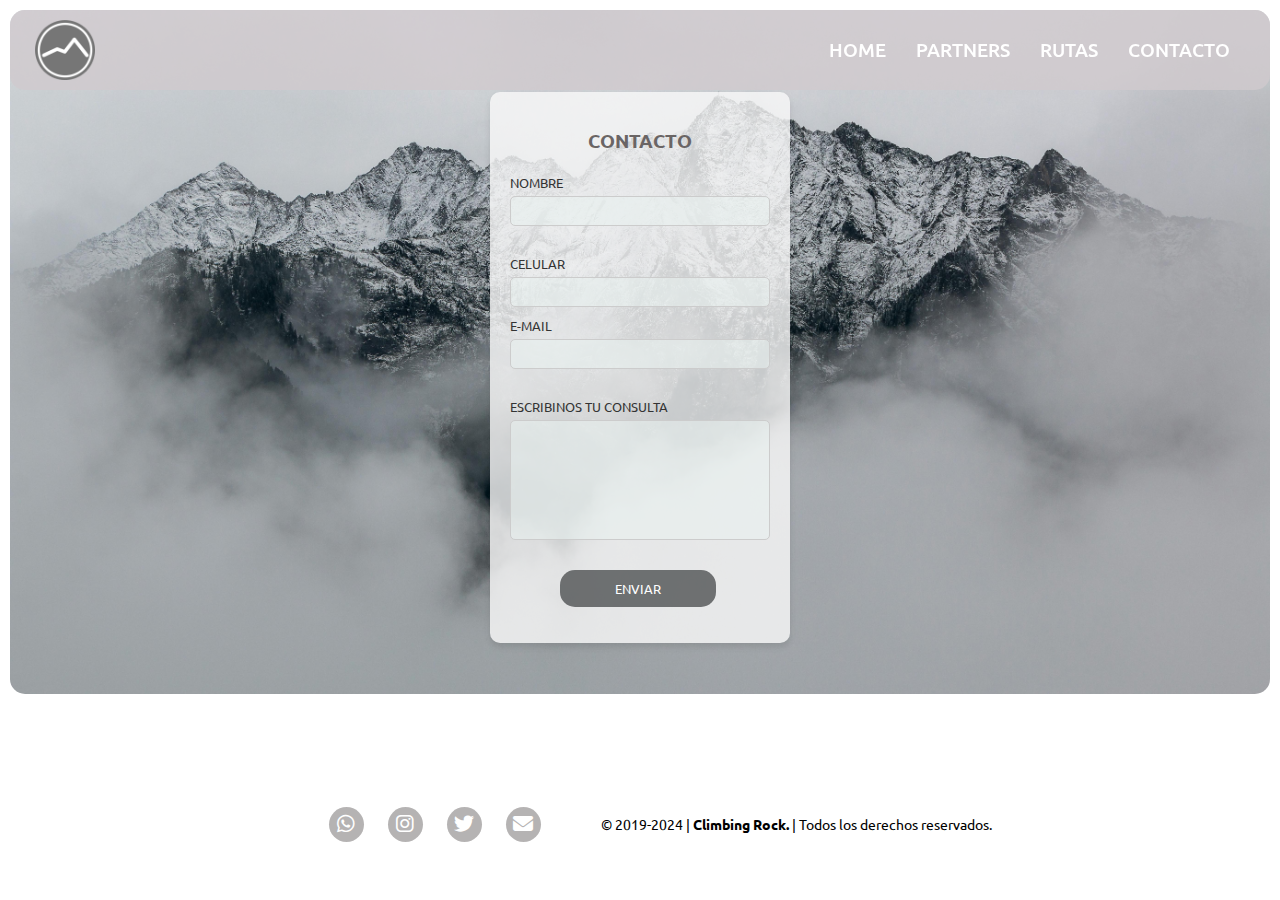
<file: pages/contacto.html>
<!DOCTYPE html>
<html lang="es">  
    <head>
        <meta charset="UTF-8">
        <meta name="viewport" content="width=device-width, initial-scale=1.0">
        <title>Climbing | Rock</title>
        <link rel="icon" type="image/ico" href="../assets/img/iconLogo2.ico">
        <link rel="stylesheet" href="../css/style.css">
        <link rel="stylesheet" href="https://cdnjs.cloudflare.com/ajax/libs/font-awesome/6.5.2/css/all.min.css">
    </head>
    <body>
        <header>
            <div class="logo">
                <a href="../index.html"><img src="../assets/img/iconLogo2.ico" alt="logo"></a>
            </div>
            <nav>
                <ul class="menu">
                    <li>
                        <a href="../index.html">HOME</a>
                    </li>
                    <li>
                        <a href="../pages/partners.html">PARTNERS</a>
                    </li>
                    <li>
                        <a href="https://www.thecrag.com/climbing/argentina/maps#-37.32,-63.04,5.0,,auto" target="_blank">RUTAS</a>
                    </li>
                    <li>
                        <a href="contacto.html">CONTACTO</a>
                    </li>
                </ul>
            </nav>
        </header>
        <section class="contacto">
                <form class="form" id="form" method="post" action="" name="form">
                    <h2>CONTACTO</h2>
                    <div class="input">
                        <div>
                            <label for="name">NOMBRE</label>
                            <input id="name" name="name" type="text">
                            <p id="error_name" class="error"></p>
                        </div>
        
                        <div>
                            <label for="telefono">CELULAR</label>
                            <input type="tel" name="phone" id="phone" placeholder="">
                        </div>
        
                        <div>
                            <label for="text">E-MAIL</label>
                            <input id="email" name="email" type="text">
                            <p id="error_email" class="error"></p>
                        </div>
        
                        <div>
                            <label for="message">ESCRIBINOS TU CONSULTA</label>
                            <textarea name="message" id="message" cols="30" rows="5"></textarea>
                            <p id="error_message" class="error"></p>
                        </div>
                    </div>
                    <button type="submit" class="btn">ENVIAR</button>
                    <p id="error_enviado" class="error_enviado"></p>
                </form>
        </section>

    <footer>
        <section class="containerF">
            <div class="subF">
                <ul>
                    <li>
                        <a href="https://www.whatsapp.com"> <i class="fa-brands fa-whatsapp"></i> </a>
                    </li>
                    <li> 
                        <a href="https://www.instagram.com" target="_blank"><i class="fa-brands fa-instagram"></i> </a>
                    </li>
                    <li>
                        <a href="https://www.x.com" target="_blank"> <i class="fa-brands fa-twitter"></i> </a>
                    </li>
                    <li>
                        <a href="contacto.html"> <i class="fa-solid fa-envelope"></i> </a>
                    </li>
                </ul>
             </div>
         
            <div class="derechos">
                <p>&#169 2019-2024 | <b>Climbing Rock.</b> | Todos los derechos reservados.</p>
            </div>
        </section>
    </footer>

    <button id="buttonUp">&#8593;</button>
    <script src="../js/script.js"></script>

</body>
</html>
</file>
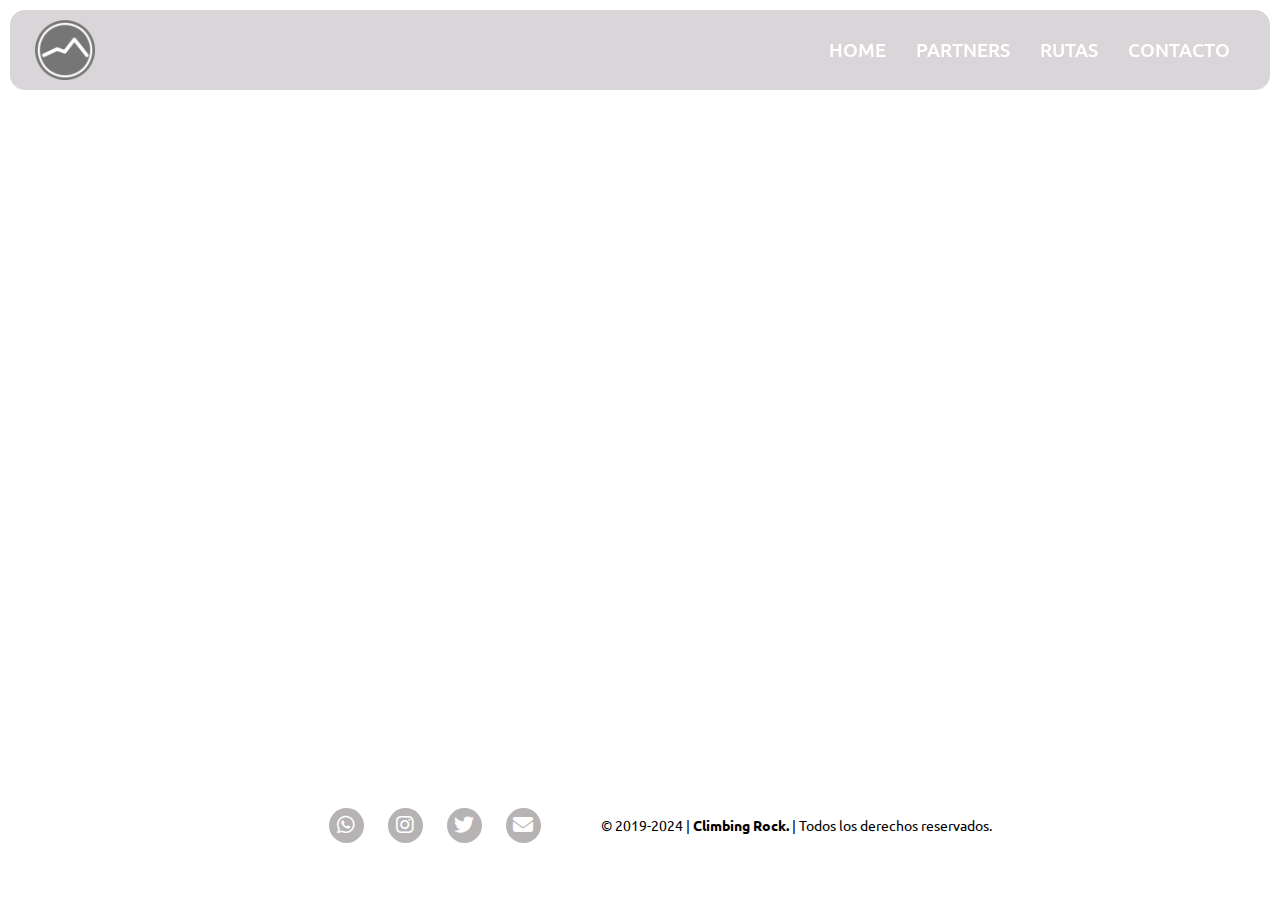
<file: pages/partners.html>
<!DOCTYPE html>
<html lang="es">  
    <head>
        <meta charset="UTF-8">
        <meta name="viewport" content="width=device-width, initial-scale=1.0">
        <title>Partners | Climbing</title>
        <link rel="icon" type="image/ico" href="../assets/img/iconLogo2.ico">
        <link rel="stylesheet" href="../css/style.css">
        <link rel="stylesheet" href="https://cdnjs.cloudflare.com/ajax/libs/font-awesome/6.5.2/css/all.min.css">
    </head>
    <body>
        <header>
            <div class="logo">
                <a href="../index.html"><img src="../assets/img/iconLogo2.ico" alt="logo"></a>
            </div>
            <nav>
                <ul class="menu">
                    <li>
                        <a href="../index.html">HOME</a>
                    </li>
                    <li>
                        <a href="../pages/partners.html">PARTNERS</a>
                    </li>
                    <li>
                        <a href="https://www.thecrag.com/climbing/argentina/maps#-37.32,-63.04,5.0,,auto" target="_blank">RUTAS</a>
                    </li>
                    <li>
                        <a href="../pages/contacto.html">CONTACTO</a>
                    </li>
                </ul>
            </nav>
        </header>


        <section>
            <div class="space"></div>
        </section>





        <footer>
            <section class="containerF">
                <div class="subF">
                    <ul>
                        <li>
                            <a href="https://www.whatsapp.com" target="_blank"> <i class="fa-brands fa-whatsapp"></i> </a>
                        </li>
                        <li> 
                            <a href="https://www.instagram.com" target="_blank"><i class="fa-brands fa-instagram"></i> </a>
                        </li>
                        <li>
                            <a href="https://www.x.com" target="_blank"> <i class="fa-brands fa-twitter"></i> </a>
                        </li>
                        <li>
                            <a href="pages/contacto.html"> <i class="fa-solid fa-envelope"></i> </a>
                        </li>
                    </ul>
                 </div>
             
                <div class="derechos">
                    <p>&#169 2019-2024 | <b>Climbing Rock.</b> | Todos los derechos reservados.</p>
                </div>
            </section>
        </footer>

        <button id="buttonUp">&#8593;</button>
        <script src="../js/script.js"></script>

    </body>
</html>
</file>
<file: css/style.css>
@import url('https://fonts.googleapis.com/css2?family=Bebas+Neue&display=swap');
@import url('https://fonts.googleapis.com/css2?family=Ubuntu&display=swap');


* {
    box-sizing: border-box;
    font-family: "Ubuntu";
}

body {
    margin: 0.8%;
    padding: 0;
    background-color: #ffffff;
    box-sizing: border-box;
}

header {
 position:fixed;
 display: flex;
 width: 98.4%;
 height: 80px;
 background-color: #d0cacec9;
 border-radius: 15px;
 align-items: center;
 justify-content: space-between;
 font-family: "Ubuntu";
 z-index: 1;
}
    .logo {
        width: 60px;
        height: 60px;
        margin-left: 25px;
    }
        img {
            width: 100%;
            height: 100%;
        }
    
    .menu {
        display: flex;
        padding-right: 40px;
        list-style: none;
        gap: 30px;
    }
        li a {
            text-decoration: none;
            font-size: 1.2rem;
            color: rgb(255, 255, 255);
            font-weight: 500;
        }
    


main {
    width: 100%;
    border-radius: 15px;
    font-family: "Ubuntu";
}
    
    .containerOne {
        margin: 0 0 15px 0;
        background-image: url("../assets/img/fondoM2.jpg");
        background-size: cover;
        width: 100%;
        height: 100vh;
        border-radius: 15px;
    }
        .content {
            position: absolute;
            top: 70%;
            left: 50%;
            transform: translate(-50%, -50%);
            height: 160px;
            overflow: hidden;
        
            font-family: 'Ubuntu', sans-serif;
            font-size: 35px;
            line-height: 40px;
            color: #ecf0f1;
        }
        
        .textBoxContainer {
            font-weight: 500;
            overflow: hidden;
            height: 40px;
            padding: 0 40px;
        }
        
        .textBoxContainer:before {
            content: '[';
            left: 0;
        }
        
        .textBoxContainer:after {
            content: ']';
            position: absolute;
            right: 0;
        }
        
        .textBoxContainer:after, .textBoxContainer:before {
            position: absolute;
            top: 0;
            color: #27e1bb;
            font-size: 42px;
            line-height: 40px;
            -webkit-animation-name: opacity;
            -webkit-animation-duration: 2s;
            -webkit-animation-iteration-count: infinite;
            animation-name: opacity;
            animation-duration: 2s;
            animation-iteration-count: infinite;
        }
        
        .textBoxContainer_text {
            display: inline;
            float: left;
            margin: 0;
        }
        
        .textBoxContainer_list {
            margin-top: 0;
            padding-left: 110px;
            text-align: left;
            list-style: none;
            -webkit-animation-name: change;
            -webkit-animation-duration: 10s;
            -webkit-animation-iteration-count: infinite;
            animation-name: change;
            animation-duration: 10s;
            animation-iteration-count: infinite;
        }
        
        .textBoxContainer_list_item {
            line-height: 40px;
            margin: 0;
        }
    
    
    .separador {
        width: 95%;      
        height: 3px;      
        background-color: gray; 
        margin: 150px auto; 
    }

    .grilla {
        display: grid;
        height: 100vh;
        grid-template-columns: 0.5fr 1fr 0.5fr; 
        grid-template-rows: 1.5fr 1.5fr 1.5fr;
        grid-template-areas: "a b c"  
                             "d b f"  
                             "g e h"; 
        gap: 15px;
        background-color: #ffffff;
        margin: 40px 0;
    }

    .item {
        display: flex;
        justify-content: center;
        align-items: center;
        padding: 20px;
        color: #444141;
        font-size: 1.2rem;
        border-radius: 15px;
        min-height: 100px;  
    }

        .a {
            grid-area: a;
            font-size: 0.9rem;
            text-align: right;
            line-height: 2;
            display: flex;
            flex-direction: column;
            justify-content: flex-start;
            align-items: flex-end;
            max-width: 100%;
            overflow: hidden;
            word-wrap: break-word;
        }

        .a h2 {
            margin: 0;
        }
        
        .b {
            grid-area: b;
            background-image: url(../assets/img/c1.png);
            background-size: contain; 
            background-repeat: no-repeat;
            background-position: center;
        }
    
        .c {
            grid-area: c;
            font-size: 0.9rem;
            text-align: left;
            line-height: 2;
            display: flex;
            flex-direction: column;
            justify-content: flex-start;
            align-items: flex-start;
        }

        .c h2 {
            margin: 0;
        }
    
        .d {
            grid-area: d;
            background-image: url(../assets/img/e1.png);
            background-size: contain; 
            background-repeat: no-repeat;
            background-position: center;
        }
    
        .e {
            grid-area: e;
            font-size: 0.9rem;
            text-align: right;
            line-height: 2;
            display: flex;
            flex-direction: column;
            text-align: center;
        }

        .e h2 {
            margin: 0;
            font-size: 1.9rem;
        }
    
        .f {
            grid-area: f;
            background-image: url(../assets/img/pe1.png);
            background-size: contain; 
            background-repeat: no-repeat;
            background-position: center; 
        }
    
        .g {
            grid-area: g;
            font-size: 0.9rem;
            text-align: right;
            line-height: 2;
            display: flex;
            flex-direction: column;
            justify-content: flex-start;
            align-items: flex-end;
        }

        .g h2 {
            margin: 0;
        }
    
        .h {
            grid-area: h;
            font-size: 0.9rem;
            text-align: left;
            line-height: 2;
            display: flex;
            flex-direction: column;
            justify-content: flex-start;
            align-items: flex-start;
        }

        .h h2 {
            margin: 0;
        }
    
    .containerTwo {
        display: flex;
        flex-direction: row;
        align-items: stretch; 
        justify-content: center;
        width: 100%;
        height: 90vh;
        margin: 80px 0;
        gap: 8%;
        flex-wrap: wrap;
    }
      
        .girl {
            background-image: url(../assets/img/fondoClimb2.jpg);
            background-size: cover;
            background-position: center;
            width: 40%; 
            height: 100%; 
            border-radius: 15px;
        }
        
        .girlText {
            width: 40%; 
            min-height: 100%; 
            overflow-y: hidden; 
            display: flex; 
            flex-direction: column; 
            justify-content: space-evenly; 
            align-items: stretch; 
            gap: 20px; 
            text-align: justify; 
            line-height: 1.5;
            font-size: 0.9rem;
            color: #444141;
        }

            h2 {
                font-size: 2rem;
            }
            h4 {
                font-size: 1.2rem;
            }
            
        
    /* VIDEO */

    .adam {
        position: relative;
        display: flex;
        height: 100%;
        width: 100%;
    }

        .video-container {
            overflow: hidden;
            position: relative;
            width: 100%;
            height: 100%;
            border-radius: 15px;
        }

        .video-background {
            top: 0;
            left: 0;
            width: 100%;
            height: 100%;
            z-index: 0;
            border-radius: 15px;
        }

        .textBox {
            position: absolute;
            top: 50%;
            left: 50%;
            transform: translate(-50%, -50%);
            background-color: rgba(255, 255, 255, 0);
            padding: 20px;
            border-radius: 10px;
            text-align: center;
            z-index: 0;
            color: #ece4e4;
            display: flex;
            flex-direction: column;
            justify-content: center;
            align-items: center;
            white-space: nowrap;
            font-size: 1.4rem;
        }
    

    .containerThree {
        display: flex;
        flex-direction: column;
        align-items: center;
        width: 100%;
        margin: 20px 0;
    }

        .textBox2 {
            font-size: 2.2rem;
            color:#444141;
            padding: 90px 0;
        }

        .logos {
            display: flex;
            flex-direction: row;
            gap: 80px;
            flex-wrap: wrap;
            justify-content: center;
            padding: 80px 0;
        }
            
            .contLogo {
                padding: 10px;
                display: flex;
                justify-content: center; 
                align-items: center;
            }
            
                img {
                    max-width: 220px;
                    height: auto;
                }          
            
footer {
    background-color: #a7aca900;
    border-radius: 15px;
    font-family: "Ubuntu";
}

    .containerF {
        height: 100px;
        display: flex;
        justify-content: center;
        align-items: center;
        gap: 40px;
    }

    .subF {
        display: inline-block;
    }
    
    .subF ul {
        list-style-type: none;
        margin: 0;
    }
    
    .subF ul li {
        display: inline-block;
        margin-right: 20px;
    
    }
    
    .subF ul li a {
        color: #ede6e6;
        text-decoration: none;
        font-size: 12px; 
        align-items: center;
        display: inline-flex;
        justify-content: center; 
        width: 35px; 
        height: 35px;
        border-radius: 50%; 
        background-color: #59565672;
        transition: background-color 0.3s, color 0.3s; 
    }
    
    .subF ul li a i {
        font-size: 20px;
        color: #ffffff;
    }
    
    .subF ul li a:hover {
        background-color: #ede6e6; 
        color: #534f4f; 
    }
    
    .subF ul li a:hover i {
        color: #534f4f; 
    }
    
    .derechos {
        font-size: 14px;
    }


/* FORMULARIO */

.contacto {
    display: flex;
    justify-content: center;
    align-items: center; 
    flex-direction: column;
    flex-grow: 1; 
    padding-top: 80px; 
    height: 76vh; 
    background-image: url("../assets/img/fondoM2.jpg");
    background-size: cover;
    background-position: center; 
    border-radius: 15px;
    margin-bottom: 80px;
}

.contacto img {
    max-width: 100%; 
    max-height: 100%; 
    object-fit: contain; 
}

.form {
    width: 80%;
    max-width: 300px;
    justify-content: center;
    align-items: center;
    padding: 20px;
    background-color: rgba(249, 249, 249, 0.8); 
    border-radius: 10px;
    box-shadow: 0 4px 6px rgba(0, 0, 0, 0.1);
    margin-bottom: 50px; 
}

.form h2 {
    text-align: center;
    font-size: 1.2rem;
    margin-bottom: 20px;
    color: #6a6565;
}

.input {
    display: flex;
    flex-direction: column;
    gap: 10px;
}
    
.input input {
    height: 30px;
}

.input div {
    display: flex;
    flex-direction: column;
}

label {
    font-size: 0.8rem;
    margin-bottom: 5px;
    color: #333;
}

input,
textarea {
    width: 100%;
    padding: 5px;
    background-color: #e8f1ef95;
    font-size: 0.8rem;
    border: 1px solid #ccc;
    border-radius: 5px;
    box-sizing: border-box;
    resize: none;
    font-family: "Ubuntu";
    height: 120px;
    
}

input:focus,
textarea:focus {
    border-color: #fb6406;
    outline: none;
}

.error {
    color: red;
    font-size: 0.9rem;
    margin-top: 5px;
}

.btn {
    width: 60%;
    padding: 10px;
    background-color: #484a4cc3;
    color: white;
    font-size: 0.8rem;
    font-family: "Ubuntu";
    border: none;
    border-radius: 15px;
    cursor: pointer;
    transition: background-color 0.3s ease;
    margin: 10px 50px 0;
}

.space {
    width: 100%;
    height: 85vh;
    background-color: #ffffff;
}

#buttonUp {
    display: none;
    position: fixed;
    bottom: 150px;
    right: 70px;
    width: 55px;
    height: 55px;
    font-size: 14px;
    font-family: monospace;
    background-color: #5f6468b4;
    color:#ede6e6;
    border: none;
    border-radius: 50%;
    cursor: pointer;
    transition: opacity 0.3;
}

#buttonUp:hover {
    background-color: #989e9ec2;
}

#buttonUp.show {
    display: block;
}

.error {
    font-family: "Ubuntu";
    color: #e7692af2;
}

.success {
    font-family: "Ubuntu";
    color: #6a6565;
    font-size: 14px;
    text-align: center;
}

@-webkit-keyframes opacity {
    0%, 100% {opacity:0;}
    50% {opacity:1;}
  }
  
  @-webkit-keyframes change {
    0%, 12.66%, 100% {transform:translate3d(0,0,0);}
    16.66%, 29.32% {transform:translate3d(0,-25%,0);}
    33.32%,45.98% {transform:translate3d(0,-50%,0);}
    49.98%,62.64% {transform:translate3d(0,-75%,0);}
    66.64%,79.3% {transform:translate3d(0,-50%,0);}
    83.3%,95.96% {transform:translate3d(0,-25%,0);}
  }
  
  @-o-keyframes opacity {
    0%, 100% {opacity:0;}
    50% {opacity:1;}
  }
  
  @-o-keyframes change {
    0%, 12.66%, 100% {transform:translate3d(0,0,0);}
    16.66%, 29.32% {transform:translate3d(0,-25%,0);}
    33.32%,45.98% {transform:translate3d(0,-50%,0);}
    49.98%,62.64% {transform:translate3d(0,-75%,0);}
    66.64%,79.3% {transform:translate3d(0,-50%,0);}
    83.3%,95.96% {transform:translate3d(0,-25%,0);}
  }
  
  @-moz-keyframes opacity {
    0%, 100% {opacity:0;}
    50% {opacity:1;}
  }
  
  @-moz-keyframes change {
    0%, 12.66%, 100% {transform:translate3d(0,0,0);}
    16.66%, 29.32% {transform:translate3d(0,-25%,0);}
    33.32%,45.98% {transform:translate3d(0,-50%,0);}
    49.98%,62.64% {transform:translate3d(0,-75%,0);}
    66.64%,79.3% {transform:translate3d(0,-50%,0);}
    83.3%,95.96% {transform:translate3d(0,-25%,0);}
  }
  
  @keyframes opacity {
    0%, 100% {opacity:0;}
    50% {opacity:1;}
  }
  
  @keyframes change {
    0%, 12.66%, 100% {transform:translate3d(0,0,0);}
    16.66%, 29.32% {transform:translate3d(0,-25%,0);}
    33.32%,45.98% {transform:translate3d(0,-50%,0);}
    49.98%,62.64% {transform:translate3d(0,-75%,0);}
    66.64%,79.3% {transform:translate3d(0,-50%,0);}
    83.3%,95.96% {transform:translate3d(0,-25%,0);}
  }


/* MEDIA QUERIS (INCOMPLETO) */

@media (max-width: 1080px) {
    
    .containerTwo {
        height: 135vh;
    }

    h4 {
        font-size: 17px;
    }

    .grilla {
        grid-template-columns: 1fr 1fr;
        grid-template-rows: 1fr;
        grid-auto-rows: auto;
        grid-template-areas: 
        "a c"
        "e b"
        "f h"
        "g d";
        gap: 10px;
        margin: 0;
        height: auto;
    }

        .b {
            height: 400px;
        }
        
        .f {
            height: 350px;
            margin: 50px 0;
        }

        .d {
            height: 350px;
            margin: 50px 0;
        }

        .e {
            align-items: flex-end;
            text-align: right;
        }

        .separador {
            margin: 120px auto;
        }

    #buttonUp {
        bottom: 30px;
        right: 40px;
        width: 45px;
        height: 45px;
    }

    .textBox2 {
        padding: 65px 0;
        font-size: 1.6rem;
    }
    
}

@media (max-width: 768px) {

    nav {
        display:flex;
    }

    .containerOne {
        width: 100%;
    }

        .content {
            height: 400px;
        }

    .textBoxContainer_text {
        font-size: 28px;
    }
    
    .textBoxContainer_list {
        font-size: 28px;
    }
    
    .textBoxContainer_list_item {
        width: 160px;
    }

    .separador {
        margin: 50px auto;
    }

    .containerTwo {
        display: flex;
        height: fit-content;
        flex-direction: column-reverse;
        flex-wrap: nowrap;
        align-items: center;
        align-content: center; 
        margin: 0 auto;
    }

    .containerTwo .girlText {
        width: 86%;
        margin-bottom: 30px;
    }

    .containerTwo .girl {
        width: 90%;
        height: 800px;
    }

    .grilla {
        grid-template-columns: 1fr;
        grid-template-rows: auto;
        grid-auto-rows: auto;
        grid-template-areas: 
        "a"
        "c"
        "b"
        "e"
        "f"
        "h"
        "d"
        "g";
        gap: 10px;
        margin: 20px 0;
        height: auto;
    }

        .b {
            height: 400px;
        }
        
        .f {
            height: 350px;
            margin: 50px 0;
        }

        .d {
            height: 350px;
            margin: 50px 0;
        }


    .adam {
        flex-direction: column; 
        height: auto;
    }

    .video-container {
        width: 100%;
        height: 80vh;
        border-radius: 15px;
    }

    .video-background {
        width: 100%;
        height: 100%;
        object-fit: cover;
        object-position: center; 
    }

    .textBox {
        margin-top: 20px;
        padding: 10px;
        font-size: 1.2rem; 
    }

    .textBox2 {
        font-size: 18px;
        margin: 60px 0;
        padding: 0;
    }

    .logos {
        height: 70%;
        padding: 0;
    }

    .containerF {
       flex-direction: column;
       width: 100%;
    }

    li a {
        font-size: 16px;
    }
}

@media (max-width: 480px) {

    header {
        gap: 86px;
        width: 98.4%;
        justify-content: normal;
    }
    .menu {
        padding: 0;
        gap: 16px;
    }
    li a {
        font-size: 14px;
    }

    .logo {
        height: 50px;
        width: 50px;
    }

    h2 {
        font-size: 1.2rem;
    }

    h4 {
        font-size: 1rem;
        text-align: center;
    }

    h1 {
        font-size: 1.1rem;
        margin-top: 70px;
    }

    .logos {
        height: 10%;
        gap: 30px;
    }

    .containerF {
        gap: 20px;
     }

     .derechos {
        text-align: center;
     }

     .textBoxContainer:after, .textBoxContainer:before {
        font-size: 30px;
    }
    
    .textBoxContainer_text {
        font-size: 22px;
    }
    .textBoxContainer_list {
        font-size: 22px;
    }
    
    .textBoxContainer_list_item {
        width: 120px;
    }

    footer { 
        margin-bottom: 30px;
    }

    .btn { 
        font-size: 12px;
        padding: 10px;
        width: 40%;
        border-radius: 15px;
        margin: 10px 80px 0;
    }

    #buttonUp {
        bottom: 30px;
        right: 40px;
        width: 45px;
        height: 45px;
    }
}

@media (max-width: 440px) {
    header {
        gap: 40px;
    }

    .logo {
        height: 40px;
        width: 40px;
    }

}
</file>
